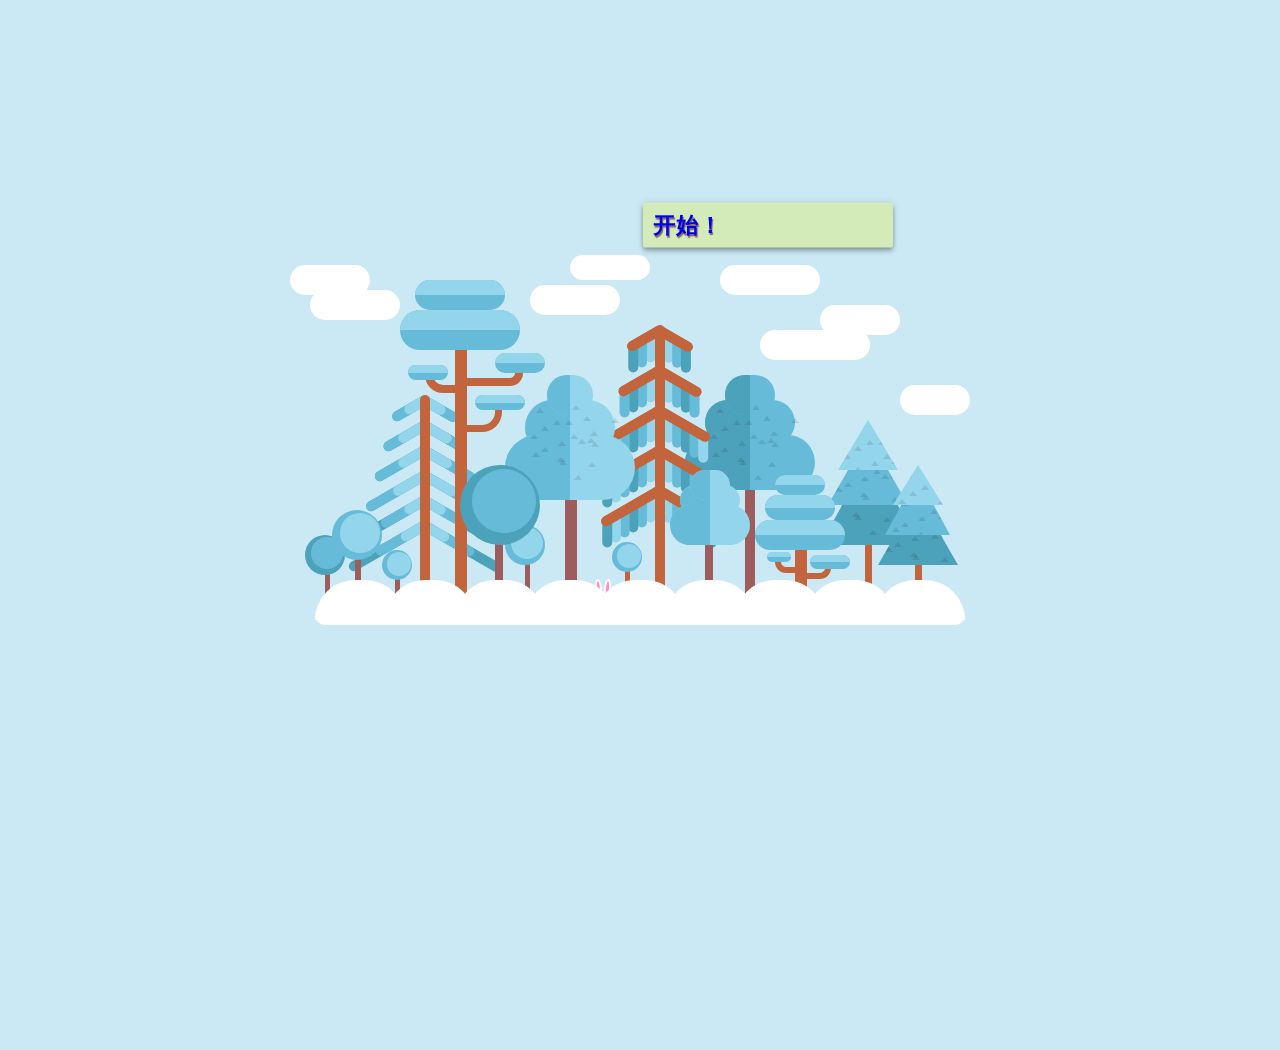
<file: css3-login-reg-form/index2.html>
<!DOCTYPE html>
<html lang="en" >

<head>
  <meta charset="UTF-8">
  <title>登录过渡</title>
  
  
  
      <link rel="stylesheet" href="css/style.css">

  
</head>

<body>

  
<div class="container">
  <div class="season"></div>
  <div class="sun"></div>
  <div class="rainbow">
    <div class="rainbow-colour"></div>
    <div class="rainbow-colour"></div>
    <div class="rainbow-colour"></div>
    <div class="rainbow-colour"></div>
    <div class="rainbow-colour"></div>
    <div class="rainbow-colour"></div>
    <div class="rainbow-colour"></div>
  </div>
  <div class="cloud-group">
    <div class="cloud">
      <div class="weather-container">
        <div class="snow"></div>
        <div class="snow"></div>
        <div class="snow"></div>
        <div class="snow"></div>
        <div class="snow"></div>
        <div class="snow"></div>
        <div class="snow"></div>
        <div class="snow"></div>
        <div class="snow"></div>
        <div class="snow"></div>
        <div class="snow"></div>
        <div class="snow"></div>
        <div class="snow"></div>
        <div class="snow"></div>
        <div class="snow"></div>
        <div class="snow"></div>
        <div class="snow"></div>
        <div class="snow"></div>
        <div class="snow"></div>
        <div class="snow"></div>
        <div class="rain"></div>
        <div class="rain"></div>
        <div class="rain"></div>
        <div class="rain"></div>
        <div class="rain"></div>
        <div class="rain"></div>
        <div class="rain"></div>
        <div class="rain"></div>
        <div class="rain"></div>
        <div class="rain"></div>
        <div class="rain"></div>
        <div class="rain"></div>
        <div class="rain"></div>
        <div class="rain"></div>
        <div class="rain"></div>
        <div class="rain"></div>
        <div class="rain"></div>
        <div class="rain"></div>
        <div class="rain"></div>
        <div class="rain"></div>
        <div class="rain"></div>
        <div class="rain"></div>
        <div class="rain"></div>
        <div class="rain"></div>
        <div class="rain"></div>
        <div class="rain"></div>
        <div class="rain"></div>
        <div class="rain"></div>
        <div class="rain"></div>
        <div class="rain"></div>
      </div>
    </div>
    <div class="cloud">
      <div class="weather-container">
        <div class="snow"></div>
        <div class="snow"></div>
        <div class="snow"></div>
        <div class="snow"></div>
        <div class="snow"></div>
        <div class="snow"></div>
        <div class="snow"></div>
        <div class="snow"></div>
        <div class="snow"></div>
        <div class="snow"></div>
        <div class="snow"></div>
        <div class="snow"></div>
        <div class="snow"></div>
        <div class="snow"></div>
        <div class="snow"></div>
        <div class="snow"></div>
        <div class="snow"></div>
        <div class="snow"></div>
        <div class="snow"></div>
        <div class="snow"></div>
        <div class="rain"></div>
        <div class="rain"></div>
        <div class="rain"></div>
        <div class="rain"></div>
        <div class="rain"></div>
        <div class="rain"></div>
        <div class="rain"></div>
        <div class="rain"></div>
        <div class="rain"></div>
        <div class="rain"></div>
        <div class="rain"></div>
        <div class="rain"></div>
        <div class="rain"></div>
        <div class="rain"></div>
        <div class="rain"></div>
        <div class="rain"></div>
        <div class="rain"></div>
        <div class="rain"></div>
        <div class="rain"></div>
        <div class="rain"></div>
        <div class="rain"></div>
        <div class="rain"></div>
        <div class="rain"></div>
        <div class="rain"></div>
        <div class="rain"></div>
        <div class="rain"></div>
        <div class="rain"></div>
        <div class="rain"></div>
        <div class="rain"></div>
        <div class="rain"></div>
      </div>
    </div>
    <div class="cloud">
      <div class="weather-container">
        <div class="snow"></div>
        <div class="snow"></div>
        <div class="snow"></div>
        <div class="snow"></div>
        <div class="snow"></div>
        <div class="snow"></div>
        <div class="snow"></div>
        <div class="snow"></div>
        <div class="snow"></div>
        <div class="snow"></div>
        <div class="snow"></div>
        <div class="snow"></div>
        <div class="snow"></div>
        <div class="snow"></div>
        <div class="snow"></div>
        <div class="snow"></div>
        <div class="snow"></div>
        <div class="snow"></div>
        <div class="snow"></div>
        <div class="snow"></div>
        <div class="rain"></div>
        <div class="rain"></div>
        <div class="rain"></div>
        <div class="rain"></div>
        <div class="rain"></div>
        <div class="rain"></div>
        <div class="rain"></div>
        <div class="rain"></div>
        <div class="rain"></div>
        <div class="rain"></div>
        <div class="rain"></div>
        <div class="rain"></div>
        <div class="rain"></div>
        <div class="rain"></div>
        <div class="rain"></div>
        <div class="rain"></div>
        <div class="rain"></div>
        <div class="rain"></div>
        <div class="rain"></div>
        <div class="rain"></div>
        <div class="rain"></div>
        <div class="rain"></div>
        <div class="rain"></div>
        <div class="rain"></div>
        <div class="rain"></div>
        <div class="rain"></div>
        <div class="rain"></div>
        <div class="rain"></div>
        <div class="rain"></div>
        <div class="rain"></div>
      </div>
    </div>
    <div class="cloud">
      <div class="weather-container">
        <div class="snow"></div>
        <div class="snow"></div>
        <div class="snow"></div>
        <div class="snow"></div>
        <div class="snow"></div>
        <div class="snow"></div>
        <div class="snow"></div>
        <div class="snow"></div>
        <div class="snow"></div>
        <div class="snow"></div>
        <div class="snow"></div>
        <div class="snow"></div>
        <div class="snow"></div>
        <div class="snow"></div>
        <div class="snow"></div>
        <div class="snow"></div>
        <div class="snow"></div>
        <div class="snow"></div>
        <div class="snow"></div>
        <div class="snow"></div>
        <div class="rain"></div>
        <div class="rain"></div>
        <div class="rain"></div>
        <div class="rain"></div>
        <div class="rain"></div>
        <div class="rain"></div>
        <div class="rain"></div>
        <div class="rain"></div>
        <div class="rain"></div>
        <div class="rain"></div>
        <div class="rain"></div>
        <div class="rain"></div>
        <div class="rain"></div>
        <div class="rain"></div>
        <div class="rain"></div>
        <div class="rain"></div>
        <div class="rain"></div>
        <div class="rain"></div>
        <div class="rain"></div>
        <div class="rain"></div>
        <div class="rain"></div>
        <div class="rain"></div>
        <div class="rain"></div>
        <div class="rain"></div>
        <div class="rain"></div>
        <div class="rain"></div>
        <div class="rain"></div>
        <div class="rain"></div>
        <div class="rain"></div>
        <div class="rain"></div>
      </div>
    </div>
    <div class="cloud">
      <div class="weather-container">
        <div class="snow"></div>
        <div class="snow"></div>
        <div class="snow"></div>
        <div class="snow"></div>
        <div class="snow"></div>
        <div class="snow"></div>
        <div class="snow"></div>
        <div class="snow"></div>
        <div class="snow"></div>
        <div class="snow"></div>
        <div class="snow"></div>
        <div class="snow"></div>
        <div class="snow"></div>
        <div class="snow"></div>
        <div class="snow"></div>
        <div class="snow"></div>
        <div class="snow"></div>
        <div class="snow"></div>
        <div class="snow"></div>
        <div class="snow"></div>
        <div class="rain"></div>
        <div class="rain"></div>
        <div class="rain"></div>
        <div class="rain"></div>
        <div class="rain"></div>
        <div class="rain"></div>
        <div class="rain"></div>
        <div class="rain"></div>
        <div class="rain"></div>
        <div class="rain"></div>
        <div class="rain"></div>
        <div class="rain"></div>
        <div class="rain"></div>
        <div class="rain"></div>
        <div class="rain"></div>
        <div class="rain"></div>
        <div class="rain"></div>
        <div class="rain"></div>
        <div class="rain"></div>
        <div class="rain"></div>
        <div class="rain"></div>
        <div class="rain"></div>
        <div class="rain"></div>
        <div class="rain"></div>
        <div class="rain"></div>
        <div class="rain"></div>
        <div class="rain"></div>
        <div class="rain"></div>
        <div class="rain"></div>
        <div class="rain"></div>
      </div>
    </div>
    <div class="cloud">
      <div class="weather-container">
        <div class="snow"></div>
        <div class="snow"></div>
        <div class="snow"></div>
        <div class="snow"></div>
        <div class="snow"></div>
        <div class="snow"></div>
        <div class="snow"></div>
        <div class="snow"></div>
        <div class="snow"></div>
        <div class="snow"></div>
        <div class="snow"></div>
        <div class="snow"></div>
        <div class="snow"></div>
        <div class="snow"></div>
        <div class="snow"></div>
        <div class="snow"></div>
        <div class="snow"></div>
        <div class="snow"></div>
        <div class="snow"></div>
        <div class="snow"></div>
        <div class="rain"></div>
        <div class="rain"></div>
        <div class="rain"></div>
        <div class="rain"></div>
        <div class="rain"></div>
        <div class="rain"></div>
        <div class="rain"></div>
        <div class="rain"></div>
        <div class="rain"></div>
        <div class="rain"></div>
        <div class="rain"></div>
        <div class="rain"></div>
        <div class="rain"></div>
        <div class="rain"></div>
        <div class="rain"></div>
        <div class="rain"></div>
        <div class="rain"></div>
        <div class="rain"></div>
        <div class="rain"></div>
        <div class="rain"></div>
        <div class="rain"></div>
        <div class="rain"></div>
        <div class="rain"></div>
        <div class="rain"></div>
        <div class="rain"></div>
        <div class="rain"></div>
        <div class="rain"></div>
        <div class="rain"></div>
        <div class="rain"></div>
        <div class="rain"></div>
      </div>
    </div>
    <div class="cloud">
      <div class="weather-container">
        <div class="snow"></div>
        <div class="snow"></div>
        <div class="snow"></div>
        <div class="snow"></div>
        <div class="snow"></div>
        <div class="snow"></div>
        <div class="snow"></div>
        <div class="snow"></div>
        <div class="snow"></div>
        <div class="snow"></div>
        <div class="snow"></div>
        <div class="snow"></div>
        <div class="snow"></div>
        <div class="snow"></div>
        <div class="snow"></div>
        <div class="snow"></div>
        <div class="snow"></div>
        <div class="snow"></div>
        <div class="snow"></div>
        <div class="snow"></div>
        <div class="rain"></div>
        <div class="rain"></div>
        <div class="rain"></div>
        <div class="rain"></div>
        <div class="rain"></div>
        <div class="rain"></div>
        <div class="rain"></div>
        <div class="rain"></div>
        <div class="rain"></div>
        <div class="rain"></div>
        <div class="rain"></div>
        <div class="rain"></div>
        <div class="rain"></div>
        <div class="rain"></div>
        <div class="rain"></div>
        <div class="rain"></div>
        <div class="rain"></div>
        <div class="rain"></div>
        <div class="rain"></div>
        <div class="rain"></div>
        <div class="rain"></div>
        <div class="rain"></div>
        <div class="rain"></div>
        <div class="rain"></div>
        <div class="rain"></div>
        <div class="rain"></div>
        <div class="rain"></div>
        <div class="rain"></div>
        <div class="rain"></div>
        <div class="rain"></div>
      </div>
    </div>
    <div class="cloud">
      <div class="weather-container">
        <div class="snow"></div>
        <div class="snow"></div>
        <div class="snow"></div>
        <div class="snow"></div>
        <div class="snow"></div>
        <div class="snow"></div>
        <div class="snow"></div>
        <div class="snow"></div>
        <div class="snow"></div>
        <div class="snow"></div>
        <div class="snow"></div>
        <div class="snow"></div>
        <div class="snow"></div>
        <div class="snow"></div>
        <div class="snow"></div>
        <div class="snow"></div>
        <div class="snow"></div>
        <div class="snow"></div>
        <div class="snow"></div>
        <div class="snow"></div>
        <div class="rain"></div>
        <div class="rain"></div>
        <div class="rain"></div>
        <div class="rain"></div>
        <div class="rain"></div>
        <div class="rain"></div>
        <div class="rain"></div>
        <div class="rain"></div>
        <div class="rain"></div>
        <div class="rain"></div>
        <div class="rain"></div>
        <div class="rain"></div>
        <div class="rain"></div>
        <div class="rain"></div>
        <div class="rain"></div>
        <div class="rain"></div>
        <div class="rain"></div>
        <div class="rain"></div>
        <div class="rain"></div>
        <div class="rain"></div>
        <div class="rain"></div>
        <div class="rain"></div>
        <div class="rain"></div>
        <div class="rain"></div>
        <div class="rain"></div>
        <div class="rain"></div>
        <div class="rain"></div>
        <div class="rain"></div>
        <div class="rain"></div>
        <div class="rain"></div>
      </div>
    </div>
  </div>
  <div class="base">
    <div class="bush-group">
      <div class="bush"></div>
      <div class="bush"></div>
      <div class="bush"></div>
      <div class="bush"></div>
      <div class="bush"></div>
      <div class="bush"></div>
      <div class="bush"></div>
      <div class="bush"></div>
      <div class="bush"></div>
    </div>
    <div class="rabbit animated">
      <div class="head">
        <div class="ear"></div>
        <div class="ear"></div>
      </div>
    </div>
    <div class="tree-group">
      <div class="tree">
        <div class="trunk"></div>
        <div class="tree-top"></div>
      </div>
      <div class="tree">
        <div class="trunk"></div>
        <div class="tree-top"></div>
      </div>
      <div class="tree">
        <div class="trunk"></div>
        <div class="tree-top"></div>
      </div>
      <div class="tree">
        <div class="trunk"></div>
        <div class="branch"></div>
        <div class="branch"></div>
        <div class="branch"></div>
        <div class="branch"></div>
        <div class="branch"></div>
        <div class="branch"></div>
        <div class="branch"></div>
        <div class="branch"></div>
        <div class="branch"></div>
        <div class="branch"></div>
        <div class="branch"></div>
        <div class="branch"></div>
      </div>
      <div class="tree">
        <div class="trunk"></div>
        <div class="tree-top"></div>
        <div class="tree-top"></div>
        <div class="branch-two">
          <div class="tree-top"></div>
        </div>
        <div class="branch-two">
          <div class="tree-top"></div>
        </div>
        <div class="branch-two">
          <div class="tree-top"></div>
        </div>
      </div>
      <div class="tree">
        <div class="trunk"></div>
        <div class="tree-top"></div>
      </div>
      <div class="tree">
        <div class="trunk"></div>
        <div class="tree-top"></div>
      </div>
      <div class="tree">
        <div class="trunk"></div>
        <div class="tree-top">
          <div class="cone"></div>
          <div class="cone"></div>
          <div class="cone"></div>
          <div class="cone"></div>
          <div class="cone"></div>
          <div class="cone"></div>
          <div class="cone"></div>
          <div class="cone"></div>
          <div class="cone"></div>
          <div class="cone"></div>
          <div class="cone"></div>
          <div class="cone"></div>
          <div class="cone"></div>
          <div class="cone"></div>
          <div class="cone"></div>
          <div class="cone"></div>
          <div class="cone"></div>
          <div class="cone"></div>
          <div class="cone"></div>
          <div class="cone"></div>
        </div>
        <div class="tree-top"></div>
        <div class="tree-top"></div>
        <div class="flower">
          <div class="flower-in"></div>
          <div class="petal"></div>
          <div class="petal"></div>
          <div class="petal"></div>
        </div>
        <div class="flower">
          <div class="flower-in"></div>
          <div class="petal"></div>
          <div class="petal"></div>
          <div class="petal"></div>
        </div>
      </div>
      <div class="tree">
        <div class="trunk"></div>
        <div class="tree-top"> </div>
      </div>
      <div class="tree">
        <div class="trunk"></div>
        <div class="branch">
          <div class="branch-in"></div>
          <div class="pine-cone-row">
            <div class="pine-cone"></div>
            <div class="pine-cone"></div>
            <div class="pine-cone"></div>
            <div class="pine-cone"></div>
            <div class="pine-cone"></div>
            <div class="pine-cone"></div>
            <div class="pine-cone"></div>
          </div>
        </div>
        <div class="branch">
          <div class="branch-in"></div>
          <div class="pine-cone-row">
            <div class="pine-cone"></div>
            <div class="pine-cone"></div>
            <div class="pine-cone"></div>
            <div class="pine-cone"></div>
            <div class="pine-cone"></div>
            <div class="pine-cone"></div>
            <div class="pine-cone"></div>
          </div>
        </div>
        <div class="branch">
          <div class="branch-in"></div>
          <div class="pine-cone-row">
            <div class="pine-cone"></div>
            <div class="pine-cone"></div>
            <div class="pine-cone"></div>
            <div class="pine-cone"></div>
            <div class="pine-cone"></div>
            <div class="pine-cone"></div>
            <div class="pine-cone"></div>
          </div>
        </div>
        <div class="branch">
          <div class="branch-in"></div>
          <div class="pine-cone-row">
            <div class="pine-cone"></div>
            <div class="pine-cone"></div>
            <div class="pine-cone"></div>
            <div class="pine-cone"></div>
            <div class="pine-cone"></div>
            <div class="pine-cone"></div>
            <div class="pine-cone"></div>
          </div>
        </div>
        <div class="branch">
          <div class="branch-in"></div>
          <div class="pine-cone-row">
            <div class="pine-cone"></div>
            <div class="pine-cone"></div>
            <div class="pine-cone"></div>
            <div class="pine-cone"></div>
            <div class="pine-cone"></div>
            <div class="pine-cone"></div>
            <div class="pine-cone"></div>
          </div>
        </div>
        <div class="branch">
          <div class="branch-in"></div>
          <div class="pine-cone-row">
            <div class="pine-cone"></div>
            <div class="pine-cone"></div>
            <div class="pine-cone"></div>
            <div class="pine-cone"></div>
            <div class="pine-cone"></div>
            <div class="pine-cone"></div>
            <div class="pine-cone"></div>
          </div>
        </div>
        <div class="branch">
          <div class="branch-in"></div>
          <div class="pine-cone-row">
            <div class="pine-cone"></div>
            <div class="pine-cone"></div>
            <div class="pine-cone"></div>
            <div class="pine-cone"></div>
            <div class="pine-cone"></div>
            <div class="pine-cone"></div>
            <div class="pine-cone"></div>
          </div>
        </div>
        <div class="branch">
          <div class="branch-in"></div>
          <div class="pine-cone-row">
            <div class="pine-cone"></div>
            <div class="pine-cone"></div>
            <div class="pine-cone"></div>
            <div class="pine-cone"></div>
            <div class="pine-cone"></div>
            <div class="pine-cone"></div>
            <div class="pine-cone"></div>
          </div>
        </div>
        <div class="branch">
          <div class="branch-in"></div>
          <div class="pine-cone-row">
            <div class="pine-cone"></div>
            <div class="pine-cone"></div>
            <div class="pine-cone"></div>
            <div class="pine-cone"></div>
            <div class="pine-cone"></div>
            <div class="pine-cone"></div>
            <div class="pine-cone"></div>
          </div>
        </div>
        <div class="branch">
          <div class="branch-in"></div>
          <div class="pine-cone-row">
            <div class="pine-cone"></div>
            <div class="pine-cone"></div>
            <div class="pine-cone"></div>
            <div class="pine-cone"></div>
            <div class="pine-cone"></div>
            <div class="pine-cone"></div>
            <div class="pine-cone"></div>
          </div>
        </div>
      </div>
      <div class="tree">
        <div class="trunk"></div>
        <div class="tree-top"></div>
        <div class="tree-top"></div>
        <div class="tree-top"></div>
      </div>
      <div class="tree">
        <div class="trunk"> </div>
        <div class="tree-top">
          <div class="cone"> </div>
          <div class="cone"> </div>
          <div class="cone"> </div>
          <div class="cone"> </div>
          <div class="cone"> </div>
          <div class="cone"> </div>
          <div class="cone"> </div>
          <div class="cone"> </div>
          <div class="cone"> </div>
          <div class="cone"> </div>
          <div class="cone"> </div>
          <div class="cone"> </div>
          <div class="cone"> </div>
          <div class="cone"> </div>
          <div class="cone"> </div>
          <div class="cone"> </div>
          <div class="cone"> </div>
          <div class="cone"> </div>
          <div class="cone"> </div>
          <div class="cone"> </div>
        </div>
        <div class="tree-top"></div>
        <div class="tree-top"></div>
        <div class="flower">
          <div class="flower-in"></div>
          <div class="petal"></div>
          <div class="petal"></div>
          <div class="petal"></div>
        </div>
        <div class="flower">
          <div class="flower-in"></div>
          <div class="petal"></div>
          <div class="petal"></div>
          <div class="petal"></div>
        </div>
      </div>
      <div class="tree">
        <div class="trunk"></div>
        <div class="tree-top"> </div>
        <div class="tree-top"></div>
        <div class="tree-top"></div>
        <div class="branch-two">
          <div class="tree-top"></div>
        </div>
        <div class="branch-two">
          <div class="tree-top"></div>
        </div>
      </div>
      <div class="tree">
        <div class="trunk"></div>
        <div class="tree-top">
          <div class="cone"> </div>
          <div class="cone"> </div>
          <div class="cone"> </div>
          <div class="cone"> </div>
          <div class="cone"> </div>
          <div class="cone"> </div>
          <div class="cone"> </div>
          <div class="cone"> </div>
          <div class="cone"> </div>
          <div class="cone"> </div>
          <div class="cone"> </div>
          <div class="cone"> </div>
          <div class="cone"> </div>
          <div class="cone"> </div>
          <div class="cone"> </div>
          <div class="cone"> </div>
          <div class="cone"> </div>
          <div class="cone"> </div>
          <div class="cone"> </div>
          <div class="cone"> </div>
        </div>
        <div class="tree-top">
          <div class="cone"> </div>
          <div class="cone"> </div>
          <div class="cone"> </div>
          <div class="cone"> </div>
          <div class="cone"> </div>
          <div class="cone"> </div>
          <div class="cone"> </div>
          <div class="cone"> </div>
          <div class="cone"> </div>
          <div class="cone"> </div>
          <div class="cone"> </div>
          <div class="cone"> </div>
          <div class="cone"> </div>
          <div class="cone"> </div>
          <div class="cone"> </div>
          <div class="cone"> </div>
          <div class="cone"> </div>
          <div class="cone"> </div>
          <div class="cone"> </div>
          <div class="cone"> </div>
        </div>
        <div class="tree-top">
          <div class="cone"> </div>
          <div class="cone"> </div>
          <div class="cone"> </div>
          <div class="cone"> </div>
          <div class="cone"> </div>
          <div class="cone"> </div>
          <div class="cone"> </div>
          <div class="cone"> </div>
          <div class="cone"> </div>
          <div class="cone"> </div>
          <div class="cone"> </div>
          <div class="cone"> </div>
          <div class="cone"> </div>
          <div class="cone"> </div>
          <div class="cone"> </div>
          <div class="cone"> </div>
          <div class="cone"> </div>
          <div class="cone"> </div>
          <div class="cone"> </div>
          <div class="cone"> </div>
        </div>
      </div>
      <div class="tree">
        <div class="trunk"></div>
        <div class="tree-top">
          <div class="cone">      </div>
          <div class="cone">      </div>
          <div class="cone">      </div>
          <div class="cone">      </div>
          <div class="cone">      </div>
          <div class="cone">      </div>
          <div class="cone">      </div>
          <div class="cone">      </div>
          <div class="cone">      </div>
          <div class="cone">      </div>
          <div class="cone">      </div>
          <div class="cone">      </div>
          <div class="cone">      </div>
          <div class="cone">      </div>
          <div class="cone">      </div>
          <div class="cone">      </div>
          <div class="cone">      </div>
          <div class="cone">      </div>
          <div class="cone">      </div>
          <div class="cone">      </div>
        </div>
        <div class="tree-top">
          <div class="cone">       </div>
          <div class="cone">       </div>
          <div class="cone">       </div>
          <div class="cone">       </div>
          <div class="cone">       </div>
          <div class="cone">       </div>
          <div class="cone">       </div>
          <div class="cone">       </div>
          <div class="cone">       </div>
          <div class="cone">       </div>
          <div class="cone">       </div>
          <div class="cone">       </div>
          <div class="cone">       </div>
          <div class="cone">       </div>
          <div class="cone">       </div>
          <div class="cone">       </div>
          <div class="cone">       </div>
          <div class="cone">       </div>
          <div class="cone">       </div>
          <div class="cone">       </div>
        </div>
        <div class="tree-top">
          <div class="cone"></div>
          <div class="cone"></div>
          <div class="cone"></div>
          <div class="cone"></div>
          <div class="cone"></div>
          <div class="cone"></div>
          <div class="cone"></div>
          <div class="cone"></div>
          <div class="cone"></div>
          <div class="cone"></div>
          <div class="cone"></div>
          <div class="cone"></div>
          <div class="cone"></div>
          <div class="cone"></div>
          <div class="cone"></div>
          <div class="cone"></div>
          <div class="cone"></div>
          <div class="cone"></div>
          <div class="cone"></div>
          <div class="cone"></div>
          <div class="cone"></div>
          <div class="cone"></div>
          <div class="cone"></div>
          <div class="cone"></div>
          <div class="cone"></div>
          <div class="cone"></div>
          <div class="cone"></div>
          <div class="cone"></div>
          <div class="cone"></div>
          <div class="cone"></div>
          <div class="cone"></div>
          <div class="cone"></div>
          <div class="cone"></div>
          <div class="cone"></div>
          <div class="cone"></div>
          <div class="cone"></div>
          <div class="cone"></div>
          <div class="cone"></div>
          <div class="cone"></div>
          <div class="cone"></div>
        </div>
      </div>
    </div>
  </div>
</div>
    <script  src="js/index.js"></script>
<iframe frameborder="0" scrolling="no" src="indexbutton.html" width="105%" height="1200px" > </iframe>
<script language="javascript">
  alert("登陆成功！");
</script>
</body>
</html>
</file>
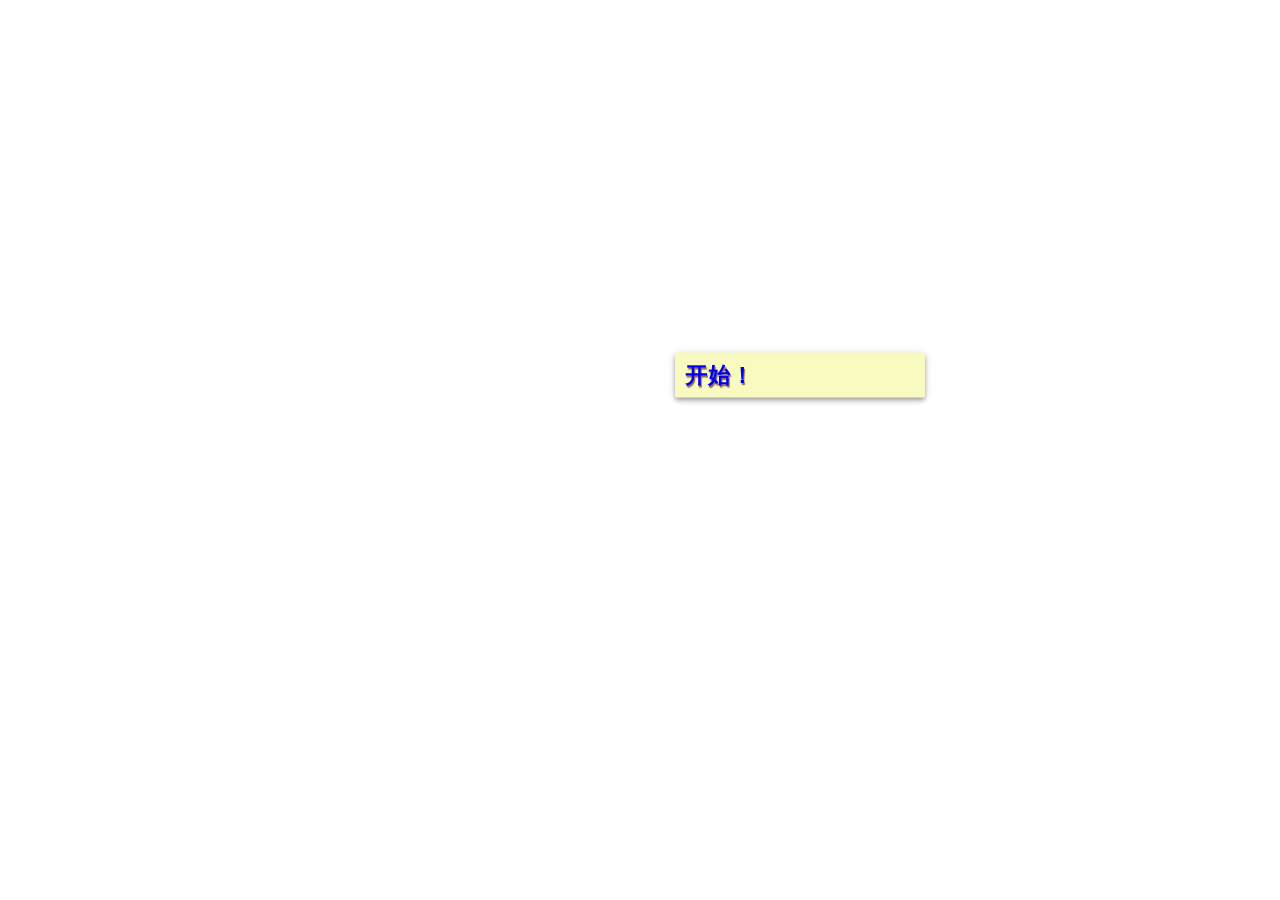
<file: css3-login-reg-form/indexbutton.html>
<!DOCTYPE html>
<html >
<head>
  <meta charset="UTF-8">
  <title>超炫酷的CSS3飞入飞出动画提交按钮DEMO演示</title>
  <meta name="viewport" content="width=device-width, initial-scale=1">
<link href="https://fonts.googleapis.com/css?family=Roboto:700" rel="stylesheet">

  <link rel="stylesheet" href="css/normalize.min.css">

  <link rel='stylesheet prefetch' href='https://code.ionicframework.com/ionicons/2.0.1/css/ionicons.min.css'>

      <style>
      /* NOTE: The styles were added inline because Prefixfree needs access to your styles and they must be inlined if they are on local disk! */
      html {
  box-sizing: border-box;
  font-size: 62.5%;
}

* {
  padding: 0;
  margin: 0;
  -webkit-font-smoothing: antialiased;
  -moz-osx-font-smoothing: grayscale;
  box-sizing: inherit;
}
*::after, *::before {
  box-sizing: inherit;
}

body .send-button {
  position: absolute;
  top: 50px;
  left: 50%;
  transform: translate(-50%, -50%);
  top:375px;
left:800px
}

@keyframes icon-animation {
  0% {
    transform: rotate(0deg) scale(1);
  }
  33% {
    transform: rotate(-120deg) scale(4);
  }
  66% {
    transform: rotate(-240deg) scale(4);
  }
  100% {
    transform: rotate(-360deg) scale(1);
  }
}
@keyframes input-shadow {
  0% {
    box-shadow: 0 3px 3px 0 rgba(0, 0, 0, 0.14), 0 1px 7px 0 rgba(0, 0, 0, 0.12), 0 3px 1px -1px rgba(0, 0, 0, 0.2);
  }
  40% {
    box-shadow: 0 2px 2px 0 rgba(0, 0, 0, 0.14), 0 1px 5px 0 rgba(0, 0, 0, 0.12), 0 3px 1px -2px rgba(0, 0, 0, 0.2);
  }
  50% {
    box-shadow: none;
  }
  70% {
    box-shadow: 0 2px 2px 0 rgba(0, 0, 0, 0.14), 0 1px 5px 0 rgba(0, 0, 0, 0.12), 0 3px 1px -2px rgba(0, 0, 0, 0.2);
  }
  100% {
    box-shadow: 0 3px 3px 0 rgba(0, 0, 0, 0.14), 0 1px 7px 0 rgba(0, 0, 0, 0.12), 0 3px 1px -1px rgba(0, 0, 0, 0.2);
  }
}
.icon-wrapper-animation {
  animation: icon-animation 1.5s linear;
  transition: color 0.6s ease;
  color: #66bb6a;
}

.clicked {
  transform: translate(-50%, calc(-50% + 1px)) !important;
  transition: transform 0.15s ease;
  animation: input-shadow 0.15s ease;
  box-shadow: 0 3px 3px 0 rgba(0, 0, 0, 0.14), 0 1px 7px 0 rgba(0, 0, 0, 0.12), 0 3px 1px -1px rgba(0, 0, 0, 0.2);
}
.clicked > .text {
  transform: translateY(1px);
  transition: transform 0.15s ease-out;
}

body {
  background-color: #ffffff00;
}
body .send-button {
  background-color: rgba(231, 238, 38, 0.29);
  width: 250px;
  height: 45px;
  border-radius: 2px;
  box-shadow: 0 4px 5px 0 rgba(0, 0, 0, 0.14), 0 1px 10px 0 rgba(0, 0, 0, 0.12), 0 2px 4px -1px rgba(0, 0, 0, 0.3);
  cursor: pointer;
  user-select: none;
  transition: transform 0.15s;
  text-shadow: 1px 2px 1px rgba(77, 9, 36, 0.6);
}
body .send-button .text {
  position: absolute;
  left: 10px;
  font-size: 22px;
  font-size: 2.2rem;
  letter-spacing: 1px;
  line-height: 45px;
  font-family: "Roboto";
  font-weight: 700;
  color: #f8bbd0;
  text-transform: uppercase;
}
body .send-button .icon-wrapper {
  position: absolute;
  right: -65px;
  bottom: -10px;
  width: 200px;
  height: 200px;
  border-radius: 50%;
  line-height: 45px;
  color: #f8bbd0;
}
body .send-button .icon-wrapper [class*="icon-"] {
  position: absolute;
  left: 100px;
  bottom: 10px;
  transition: color 0.6s ease;
}
body .send-button .icon-wrapper .icon-1 {
  transform: rotate(15deg);
  font-size: 23px;
  font-size: 2.3rem;
  opacity: 1;
}
body .send-button .icon-wrapper .icon-2 {
  opacity: 0;
  font-size: 25px;
  font-size: 2.5rem;
}

    </style>

  <script src="js/prefixfree.min.js"></script>

</head>

<body>
  <div class="send-button">
 <span class="text" ><a href='denglu.php' target="_top" style="text-decoration:none;"  > 开始！</a></span>
  <span class="icon-wrapper">
  	<span class="icon-1 ion-paper-airplane"></span>
		<span class="icon-2 ion-checkmark"></span>
  </span>
</div>

  <script src='js/jquery-2.2.4.min.js'></script>

    <script src="js/indexbutton.js"></script>
</body>
</html>
</file>
<file: css3-login-reg-form/css/style.css>
:root {
  --bgd-color: #cbe9f4;
  --light: #93d5eb;
  --medium: #66bbd8;
  --dark: #4da2bb;
  --bush: #ffffff;
  --trunk: #c2653c;
  --trunk2: #9d5d5d;
  --cloud: #ffffff;
  --sun: transparent;
  --rabbit: #ffffff;
}

*,
*:before,
*:after {
  -webkit-transition: 4s ease background;
  transition: 4s ease background;
  position: absolute;
}

body {
  padding: 0;
  margin: 0;
  overflow: hidden;
  background-color: var(--bgd-color);
  display: -webkit-box;
  display: -ms-flexbox;
  display: flex;
  -webkit-box-align: center;
      -ms-flex-align: center;
          align-items: center;
  -webkit-box-pack: center;
      -ms-flex-pack: center;
          justify-content: center;
  height: 100vh;
  width: 100vw;
}

.container {
  position: relative;
  width: 800px;
  height: 450px;
}

.sun {
  background-color: var(--sun);
  width: 60px;
  height: 60px;
  border-radius: 100%;
  top: -20px;
  left: 180px;
}

.rainbow {
  visibility: hidden;
  width: 600px;
  height: 270px;
  left: 100px;
  bottom: 82px;
  left: 50%;
  -webkit-transform: translateX(-50%);
  transform: translateX(-50%);
}
.rainbow.animated {
  -webkit-animation: rainbow 14s linear;
          animation: rainbow 14s linear;
  visibility: visible;
}
.rainbow .rainbow-colour {
  border-top-left-radius: 50% 100%;
  border-top-right-radius: 50% 100%;
  border-bottom: 0;
  left: 50%;
  -webkit-transform: translate(-50%, 0);
          transform: translate(-50%, 0);
  -webkit-transform-origin: 0 100%;
          transform-origin: 0 100%;
  bottom: 0;
  border-bottom: 0 !important;
}
.rainbow .rainbow-colour:nth-child(1) {
  border: 10px solid #ac01fd;
  height: 100%;
  width: 100%;
}
.rainbow .rainbow-colour:nth-child(2) {
  border: 10px solid #511ce0;
  height: 261px;
  width: 581px;
}
.rainbow .rainbow-colour:nth-child(3) {
  border: 10px solid #1a9fe2;
  height: 252px;
  width: 562px;
}
.rainbow .rainbow-colour:nth-child(4) {
  border: 10px solid #5ed81d;
  height: 243px;
  width: 543px;
}
.rainbow .rainbow-colour:nth-child(5) {
  border: 10px solid #f8f52a;
  height: 234px;
  width: 524px;
}
.rainbow .rainbow-colour:nth-child(6) {
  border: 10px solid #f7a528;
  height: 225px;
  width: 505px;
}
.rainbow .rainbow-colour:nth-child(7) {
  border: 10px solid #f63b2a;
  height: 216px;
  width: 486px;
}

@-webkit-keyframes rainbow {
  0% {
    opacity: 0;
  }
  10% {
    opacity: 0.5;
  }
  80% {
    opacity: 0.5;
  }
  100% {
    opacity: 0;
  }
}

@keyframes rainbow {
  0% {
    opacity: 0;
  }
  10% {
    opacity: 0.5;
  }
  80% {
    opacity: 0.5;
  }
  100% {
    opacity: 0;
  }
}
.cloud-group {
  width: 100%;
  height: 100%;
  top: 0;
  left: 0;
  overflow: hidden;
}

.cloud {
  background-color: var(--cloud);
  width: 80px;
  height: 30px;
  border-radius: 50px;
  left: 50px;
  top: 40px;
  -webkit-animation: clouds 10s linear infinite;
          animation: clouds 10s linear infinite;
}

@-webkit-keyframes clouds {
  50% {
    -webkit-transform: translateX(20px);
            transform: translateX(20px);
  }
  100% {
    -webkit-transform: translateX(0);
            transform: translateX(0);
  }
}

@keyframes clouds {
  50% {
    -webkit-transform: translateX(20px);
            transform: translateX(20px);
  }
  100% {
    -webkit-transform: translateX(0);
            transform: translateX(0);
  }
}
.weather-container {
  width: 100%;
  height: 400px;
}

.snow {
  opacity: 0;
  background-color: #ffffff;
  width: 6px;
  height: 6px;
  border-radius: 100%;
  -webkit-transition: 2s ease all;
  transition: 2s ease all;
  -webkit-animation: snow 5s linear infinite;
          animation: snow 5s linear infinite;
}

.snow:nth-of-type(1) {
  top: 18px;
  left: 64px;
  -webkit-animation-delay: 6s;
          animation-delay: 6s;
}

.snow:nth-of-type(2) {
  top: 9px;
  left: 60px;
  -webkit-animation-delay: 3s;
          animation-delay: 3s;
}

.snow:nth-of-type(3) {
  top: 15px;
  left: 38px;
  -webkit-animation-delay: 3s;
          animation-delay: 3s;
}

.snow:nth-of-type(4) {
  top: 28px;
  left: 4px;
  -webkit-animation-delay: 6s;
          animation-delay: 6s;
}

.snow:nth-of-type(5) {
  top: 1px;
  left: 62px;
  -webkit-animation-delay: 6s;
          animation-delay: 6s;
}

.snow:nth-of-type(6) {
  top: 30px;
  left: 36px;
  -webkit-animation-delay: 8s;
          animation-delay: 8s;
}

.snow:nth-of-type(7) {
  top: 20px;
  left: 66px;
  -webkit-animation-delay: 8s;
          animation-delay: 8s;
}

.snow:nth-of-type(8) {
  top: 12px;
  left: 26px;
  -webkit-animation-delay: 3s;
          animation-delay: 3s;
}

.snow:nth-of-type(9) {
  top: 29px;
  left: 38px;
  -webkit-animation-delay: 4s;
          animation-delay: 4s;
}

.snow:nth-of-type(10) {
  top: 2px;
  left: 57px;
  -webkit-animation-delay: 3s;
          animation-delay: 3s;
}

.snow:nth-of-type(11) {
  top: 12px;
  left: 5px;
  -webkit-animation-delay: 8s;
          animation-delay: 8s;
}

.snow:nth-of-type(12) {
  top: 3px;
  left: 1px;
  -webkit-animation-delay: 1s;
          animation-delay: 1s;
}

.snow:nth-of-type(13) {
  top: 16px;
  left: 7px;
  -webkit-animation-delay: 4s;
          animation-delay: 4s;
}

.snow:nth-of-type(14) {
  top: 26px;
  left: 43px;
  -webkit-animation-delay: 3s;
          animation-delay: 3s;
}

.snow:nth-of-type(15) {
  top: 15px;
  left: 40px;
  -webkit-animation-delay: 1s;
          animation-delay: 1s;
}

.snow:nth-of-type(16) {
  top: 27px;
  left: 54px;
  -webkit-animation-delay: 5s;
          animation-delay: 5s;
}

.snow:nth-of-type(17) {
  top: 24px;
  left: 17px;
  -webkit-animation-delay: 8s;
          animation-delay: 8s;
}

.snow:nth-of-type(18) {
  top: 26px;
  left: 20px;
  -webkit-animation-delay: 3s;
          animation-delay: 3s;
}

.snow:nth-of-type(19) {
  top: 7px;
  left: 17px;
  -webkit-animation-delay: 7s;
          animation-delay: 7s;
}

.snow:nth-of-type(20) {
  top: 20px;
  left: 1px;
  -webkit-animation-delay: 8s;
          animation-delay: 8s;
}

.rain {
  opacity: 0;
  display: none;
  background-color: #eaf9fe;
  width: 4px;
  height: 8px;
  -webkit-transform: rotate(-30deg);
          transform: rotate(-30deg);
  border-color: #eaf9fe;
  border-top-left-radius: 50%;
  border-bottom-left-radius: 50%;
  border-bottom-right-radius: 50%;
  -webkit-transition: 2s ease all;
  transition: 2s ease all;
  -webkit-animation: drops 1s linear infinite;
          animation: drops 1s linear infinite;
}

.rain:nth-child(1) {
  top: 12px;
  left: 63px;
  -webkit-animation-delay: 0.1s;
          animation-delay: 0.1s;
}

.rain:nth-child(2) {
  top: 18px;
  left: 48px;
  -webkit-animation-delay: 0.2s;
          animation-delay: 0.2s;
}

.rain:nth-child(3) {
  top: 26px;
  left: 42px;
  -webkit-animation-delay: 0.3s;
          animation-delay: 0.3s;
}

.rain:nth-child(4) {
  top: 6px;
  left: 15px;
  -webkit-animation-delay: 0.4s;
          animation-delay: 0.4s;
}

.rain:nth-child(5) {
  top: 14px;
  left: 12px;
  -webkit-animation-delay: 0.5s;
          animation-delay: 0.5s;
}

.rain:nth-child(6) {
  top: 29px;
  left: 51px;
  -webkit-animation-delay: 0.6s;
          animation-delay: 0.6s;
}

.rain:nth-child(7) {
  top: 24px;
  left: 64px;
  -webkit-animation-delay: 0.7s;
          animation-delay: 0.7s;
}

.rain:nth-child(8) {
  top: 3px;
  left: 67px;
  -webkit-animation-delay: 0.8s;
          animation-delay: 0.8s;
}

.rain:nth-child(9) {
  top: 30px;
  left: 24px;
  -webkit-animation-delay: 0.9s;
          animation-delay: 0.9s;
}

.rain:nth-child(10) {
  top: 24px;
  left: 20px;
  -webkit-animation-delay: 1s;
          animation-delay: 1s;
}

.rain:nth-child(11) {
  top: 22px;
  left: 26px;
  -webkit-animation-delay: 1.1s;
          animation-delay: 1.1s;
}

.rain:nth-child(12) {
  top: 1px;
  left: 19px;
  -webkit-animation-delay: 1.2s;
          animation-delay: 1.2s;
}

.rain:nth-child(13) {
  top: 16px;
  left: 65px;
  -webkit-animation-delay: 1.3s;
          animation-delay: 1.3s;
}

.rain:nth-child(14) {
  top: 27px;
  left: 58px;
  -webkit-animation-delay: 1.4s;
          animation-delay: 1.4s;
}

.rain:nth-child(15) {
  top: 25px;
  left: 24px;
  -webkit-animation-delay: 1.5s;
          animation-delay: 1.5s;
}

.rain:nth-child(16) {
  top: 1px;
  left: 57px;
  -webkit-animation-delay: 1.6s;
          animation-delay: 1.6s;
}

.rain:nth-child(17) {
  top: 5px;
  left: 31px;
  -webkit-animation-delay: 1.7s;
          animation-delay: 1.7s;
}

.rain:nth-child(18) {
  top: 26px;
  left: 64px;
  -webkit-animation-delay: 1.8s;
          animation-delay: 1.8s;
}

.rain:nth-child(19) {
  top: 11px;
  left: 6px;
  -webkit-animation-delay: 1.9s;
          animation-delay: 1.9s;
}

.rain:nth-child(20) {
  top: 26px;
  left: 15px;
  -webkit-animation-delay: 2s;
          animation-delay: 2s;
}

.rain:nth-child(21) {
  top: 1px;
  left: 41px;
  -webkit-animation-delay: 2.1s;
          animation-delay: 2.1s;
}

.rain:nth-child(22) {
  top: 5px;
  left: 68px;
  -webkit-animation-delay: 2.2s;
          animation-delay: 2.2s;
}

.rain:nth-child(23) {
  top: 23px;
  left: 33px;
  -webkit-animation-delay: 2.3s;
          animation-delay: 2.3s;
}

.rain:nth-child(24) {
  top: 11px;
  left: 22px;
  -webkit-animation-delay: 2.4s;
          animation-delay: 2.4s;
}

.rain:nth-child(25) {
  top: 2px;
  left: 62px;
  -webkit-animation-delay: 2.5s;
          animation-delay: 2.5s;
}

.rain:nth-child(26) {
  top: 18px;
  left: 41px;
  -webkit-animation-delay: 2.6s;
          animation-delay: 2.6s;
}

.rain:nth-child(27) {
  top: 21px;
  left: 3px;
  -webkit-animation-delay: 2.7s;
          animation-delay: 2.7s;
}

.rain:nth-child(28) {
  top: 8px;
  left: 16px;
  -webkit-animation-delay: 2.8s;
          animation-delay: 2.8s;
}

.rain:nth-child(29) {
  top: 18px;
  left: 46px;
  -webkit-animation-delay: 2.9s;
          animation-delay: 2.9s;
}

.rain:nth-child(30) {
  top: 26px;
  left: 2px;
  -webkit-animation-delay: 3s;
          animation-delay: 3s;
}

@-webkit-keyframes drops {
  0% {
    opacity: 0;
    -webkit-transform: translate3d(0, 0, 0);
            transform: translate3d(0, 0, 0);
  }
  5% {
    opacity: 1;
  }
  80% {
    opacity: 1;
  }
  100% {
    -webkit-transform: translate3d(20px, 200px, 0);
            transform: translate3d(20px, 200px, 0);
    opacity: 0;
  }
}

@keyframes drops {
  0% {
    opacity: 0;
    -webkit-transform: translate3d(0, 0, 0);
            transform: translate3d(0, 0, 0);
  }
  5% {
    opacity: 1;
  }
  80% {
    opacity: 1;
  }
  100% {
    -webkit-transform: translate3d(20px, 200px, 0);
            transform: translate3d(20px, 200px, 0);
    opacity: 0;
  }
}
@-webkit-keyframes snow {
  0% {
    margin-top: 0px;
    opacity: 0;
  }
  5% {
    opacity: 1;
  }
  50% {
    opacity: 1;
    margin-left: 20px;
  }
  100% {
    margin-top: 200px;
    opacity: 0;
  }
}
@keyframes snow {
  0% {
    margin-top: 0px;
    opacity: 0;
  }
  5% {
    opacity: 1;
  }
  50% {
    opacity: 1;
    margin-left: 20px;
  }
  100% {
    margin-top: 200px;
    opacity: 0;
  }
}
.cloud:nth-child(2) {
  left: 70px;
  top: 65px;
  width: 90px;
}

.cloud:nth-child(3) {
  left: 330px;
  top: 30px;
  width: 80px;
  height: 25px;
}

.cloud:nth-child(4) {
  left: 290px;
  top: 60px;
  width: 90px;
}

.cloud:nth-child(5) {
  left: 480px;
  top: 40px;
  width: 100px;
}

.cloud:nth-child(6) {
  left: 580px;
  top: 80px;
}

.cloud:nth-child(7) {
  left: 520px;
  top: 105px;
  width: 110px;
}

.cloud:nth-child(8) {
  left: 660px;
  top: 160px;
  width: 70px;
}

.base {
  width: 650px;
  height: 20px;
  left: 80px;
  background-color: var(--bush);
  border-radius: 20px;
  bottom: 50px;
  left: 50%;
  -webkit-transform: translateX(-50%);
  transform: translateX(-50%);
}

.bush-group {
  width: 100%;
  height: 100%;
  bottom: 5px;
  left: 0;
}

.bush {
  z-index: 100;
  width: 90px;
  height: 40px;
  bottom: 0px;
  left: 0;
  background-color: var(--bush);
  border-radius: 50px 50px 0 0;
}

.bush:nth-child(2) {
  left: 70px;
}

.bush:nth-child(3) {
  left: 140px;
}

.bush:nth-child(4) {
  left: 210px;
}

.bush:nth-child(5) {
  left: 280px;
}

.bush:nth-child(6) {
  left: 350px;
}

.bush:nth-child(7) {
  left: 420px;
}

.bush:nth-child(8) {
  left: 490px;
}

.bush:nth-child(9) {
  left: 560px;
}

.tree-group {
  width: 100%;
  height: 350px;
  bottom: 0px;
  left: 0;
}

.tree {
  z-index: 1;
  bottom: 10px;
  width: 5px;
  height: 50px;
  left: 10px;
}
.tree .tree-top {
  background-color: var(--dark);
  border-radius: 100%;
  top: -30px;
  width: 40px;
  height: 40px;
  left: -20px;
}
.tree .tree-top:after {
  content: "";
  position: absolute;
  width: 80%;
  height: 80%;
  top: 5%;
  right: 5%;
  background-color: var(--medium);
  border-radius: 100%;
}
.tree .trunk {
  background-color: var(--trunk);
  width: 100%;
  height: 100%;
  border-radius: 10px;
}

.tree:nth-child(1) .trunk,
.tree:nth-child(2) .trunk,
.tree:nth-child(3) .trunk,
.tree:nth-child(6) .trunk,
.tree:nth-child(7) .trunk,
.tree:nth-child(8) .trunk,
.tree:nth-child(11) .trunk,
.tree:nth-child(12) .trunk {
  background-color: var(--trunk2);
}

.branch {
  z-index: -1;
  height: 10px;
  width: 40px;
  border-radius: 10px;
  background-color: var(--dark);
  -webkit-transform: rotate(30deg);
          transform: rotate(30deg);
  -webkit-transform-origin: 0% 0%;
          transform-origin: 0% 0%;
  left: 5px;
}

.branch-two {
  top: 70px;
  height: 20px;
  width: 40px;
  border-radius: 0 0 20px 0;
  border: 7px solid var(--trunk);
  border-left: 0;
  border-top: 0;
}
.branch-two .tree-top {
  width: 50px;
  height: 20px;
  top: -10px;
  left: 20px;
}

.tree:nth-child(2) {
  left: 40px;
  height: 70px;
  width: 6px;
  z-index: 2;
}
.tree:nth-child(2) .tree-top {
  background-color: var(--medium);
  top: -35px;
  width: 50px;
  height: 50px;
  left: -23px;
}
.tree:nth-child(2) .tree-top:after {
  background-color: var(--light);
}

.tree:nth-child(3) {
  left: 80px;
  height: 50px;
}
.tree:nth-child(3) .tree-top {
  background-color: var(--medium);
  top: -15px;
  width: 30px;
  height: 30px;
  left: -13px;
}
.tree:nth-child(3) .tree-top:after {
  background-color: var(--light);
}

.tree:nth-child(4) {
  z-index: 1;
  left: 105px;
  height: 220px;
  width: 10px;
}
.tree:nth-child(4) .branch:before {
  content: "";
  left: 0;
  top: 0;
  width: 100%;
  height: 100%;
  background-color: var(--medium);
  border-radius: 10px;
}
.tree:nth-child(4) .branch:after {
  z-index: 1;
  content: "";
  left: 0;
  top: 0;
  width: 66%;
  height: 100%;
  background-color: var(--light);
  border-radius: 10px;
}
.tree:nth-child(4) .branch:nth-child(7),
.tree:nth-child(4) .branch:nth-child(8),
.tree:nth-child(4) .branch:nth-child(9),
.tree:nth-child(4) .branch:nth-child(10),
.tree:nth-child(4) .branch:nth-child(11),
.tree:nth-child(4) .branch:nth-child(12) {
  -webkit-transform: rotate(150deg);
          transform: rotate(150deg);
  top: 7px;
  left: 10px;
}
.tree:nth-child(4) .branch:first-child {
  top: 0px;
  width: 40px;
}
.tree:nth-child(4) .branch:nth-child(5):before,
.tree:nth-child(4) .branch:nth-child(6):before,
.tree:nth-child(4) .branch:nth-child(11):before,
.tree:nth-child(4) .branch:nth-child(12):before {
  width: 66%;
}
.tree:nth-child(4) .branch:nth-child(5):after,
.tree:nth-child(4) .branch:nth-child(6):after,
.tree:nth-child(4) .branch:nth-child(11):after,
.tree:nth-child(4) .branch:nth-child(12):after {
  width: 33%;
}
.tree:nth-child(4) .branch:nth-child(3):before,
.tree:nth-child(4) .branch:nth-child(4):before,
.tree:nth-child(4) .branch:nth-child(9):before,
.tree:nth-child(4) .branch:nth-child(10):before {
  width: 100%;
}
.tree:nth-child(4) .branch:nth-child(3):after,
.tree:nth-child(4) .branch:nth-child(4):after,
.tree:nth-child(4) .branch:nth-child(9):after,
.tree:nth-child(4) .branch:nth-child(10):after {
  width: 55%;
}
.tree:nth-child(4) .branch:nth-child(2) {
  top: 25px;
  width: 50px;
}
.tree:nth-child(4) .branch:nth-child(3) {
  top: 50px;
  width: 60px;
}
.tree:nth-child(4) .branch:nth-child(4) {
  top: 75px;
  width: 70px;
}
.tree:nth-child(4) .branch:nth-child(5) {
  top: 100px;
  width: 80px;
}
.tree:nth-child(4) .branch:nth-child(6) {
  top: 125px;
  width: 90px;
}
.tree:nth-child(4) .branch:nth-child(7) {
  top: 8px;
  width: 40px;
}
.tree:nth-child(4) .branch:nth-child(8) {
  top: 33px;
  width: 50px;
}
.tree:nth-child(4) .branch:nth-child(9) {
  top: 58px;
  width: 60px;
}
.tree:nth-child(4) .branch:nth-child(10) {
  top: 83px;
  width: 70px;
}
.tree:nth-child(4) .branch:nth-child(11) {
  top: 108px;
  width: 80px;
}
.tree:nth-child(4) .branch:nth-child(12) {
  top: 133px;
  width: 90px;
}

.tree:nth-child(5) {
  left: 140px;
  height: 280px;
  width: 12px;
}
.tree:nth-child(5) .tree-top {
  z-index: 3;
  background-color: var(--medium);
  top: -25px;
  width: 120px;
  height: 40px;
  left: -55px;
  border-radius: 50px;
}
.tree:nth-child(5) .tree-top:after {
  border-radius: 50px 50px 0 0px;
  background-color: var(--light);
  width: 100%;
  left: 0;
  height: 50%;
  top: 0;
}
.tree:nth-child(5) .branch-two:nth-child(5) {
  top: 38px;
  height: 5px;
  width: 60px;
  border-radius: 0 0 20px 0;
  border: 8px solid var(--trunk);
  border-left: 0;
  border-top: 0;
}
.tree:nth-child(5) .branch-two:nth-child(5) .tree-top {
  width: 50px;
  height: 20px;
  top: -20px;
  left: 40px;
}
.tree:nth-child(5) .branch-two:nth-child(6) .tree-top {
  width: 50px;
  height: 15px;
  top: -10px;
  left: 20px;
}
.tree:nth-child(5) .branch-two:nth-child(4) {
  top: 40px;
  height: 10px;
  width: 30px;
  border-radius: 0 0 0px 20px;
  border: 8px solid var(--trunk);
  border-right: 0;
  border-top: 0;
  left: -30px;
}
.tree:nth-child(5) .branch-two:nth-child(4) .tree-top {
  width: 40px;
  height: 15px;
  top: -10px;
  left: -25px;
}
.tree:nth-child(5) .tree-top:nth-child(2) {
  width: 90px;
  top: -55px;
  height: 30px;
  left: -40px;
}

.tree:nth-child(6) {
  left: 180px;
  height: 100px;
  width: 8px;
  z-index: 4;
}
.tree:nth-child(6) .tree-top {
  background-color: var(--dark);
  top: -50px;
  width: 80px;
  height: 80px;
  left: -35px;
}
.tree:nth-child(6) .tree-top:after {
  background-color: var(--medium);
}

.tree:nth-child(7) {
  left: 210px;
  height: 70px;
}
.tree:nth-child(7) .tree-top {
  background-color: var(--medium);
  top: -20px;
  width: 40px;
  height: 40px;
  left: -20px;
}
.tree:nth-child(7) .tree-top:after {
  background-color: var(--light);
}

.tree:nth-child(8) {
  left: 250px;
  height: 120px;
  width: 12px;
  z-index: 3;
}
.tree:nth-child(8) .tree-top {
  background-color: var(--light);
  top: -60px;
  width: 130px;
  height: 65px;
  left: -60px;
  border-radius: 50px;
}
.tree:nth-child(8) .tree-top:after {
  border-radius: 50px 0 0 50px;
  background-color: var(--medium);
  width: 50%;
  left: 0;
  height: 100%;
  top: 0;
}
.tree:nth-child(8) .tree-top:nth-child(2) {
  top: -95px;
  width: 90px;
  height: 55px;
  left: -40px;
}
.tree:nth-child(8) .tree-top:nth-child(2):after {
  left: 0;
  height: 100%;
  top: 0;
}
.tree:nth-child(8) .tree-top:nth-child(3) {
  top: -120px;
  width: 46px;
  height: 40px;
  left: -18px;
}
.tree:nth-child(8) .tree-top:nth-child(3):after {
  left: 0;
  height: 100%;
  top: 0;
}

.tree:nth-child(9) {
  left: 310px;
  height: 60px;
}
.tree:nth-child(9) .tree-top {
  background-color: var(--medium);
  top: -13px;
  width: 30px;
  height: 30px;
  left: -13px;
}
.tree:nth-child(9) .tree-top:after {
  background-color: var(--light);
}

.tree:nth-child(10) {
  left: 340px;
  height: 290px;
  width: 10px;
  z-index: 2;
}
.tree:nth-child(10) .branch {
  height: 10px;
  width: 40px;
  background-color: var(--trunk);
  left: 5px;
  top: -1px;
}
.tree:nth-child(10) .branch-in {
  z-index: 100;
  width: 100%;
  height: 100%;
  background-color: var(--trunk);
  border-radius: 10px;
}
.tree:nth-child(10) .branch:nth-child(7),
.tree:nth-child(10) .branch:nth-child(8),
.tree:nth-child(10) .branch:nth-child(9),
.tree:nth-child(10) .branch:nth-child(10),
.tree:nth-child(10) .branch:nth-child(11) {
  -webkit-transform: rotate(150deg);
          transform: rotate(150deg);
  top: 7px;
  left: 10px;
}
.tree:nth-child(10) .branch:nth-child(2) {
  top: 0px;
  width: 40px;
}
.tree:nth-child(10) .branch:nth-child(3) {
  top: 40px;
  width: 50px;
}
.tree:nth-child(10) .branch:nth-child(4) {
  top: 80px;
  width: 60px;
}
.tree:nth-child(10) .branch:nth-child(5) {
  top: 120px;
  width: 70px;
}
.tree:nth-child(10) .branch:nth-child(6) {
  top: 160px;
  width: 80px;
}
.tree:nth-child(10) .branch:nth-child(7) {
  top: 8px;
  width: 40px;
}
.tree:nth-child(10) .branch:nth-child(8) {
  top: 48px;
  width: 50px;
}
.tree:nth-child(10) .branch:nth-child(9) {
  top: 88px;
  width: 60px;
}
.tree:nth-child(10) .branch:nth-child(10) {
  top: 168px;
  width: 70px;
}
.tree:nth-child(10) .branch:nth-child(11) {
  top: 128px;
  width: 80px;
}
.tree:nth-child(10) .pine-cone {
  height: 25px;
  width: 10px;
  top: 5px;
  left: 15px;
  border-radius: 0 0 10px 10px;
  background-color: var(--light);
  -webkit-transform: rotate(-30deg);
          transform: rotate(-30deg);
}
.tree:nth-child(10) .pine-cone:nth-child(2n + 2) {
  background-color: var(--medium);
}
.tree:nth-child(10) .pine-cone:nth-child(3n + 3) {
  background-color: var(--dark);
}
.tree:nth-child(10) .branch:nth-child(7) .pine-cone,
.tree:nth-child(10) .branch:nth-child(8) .pine-cone,
.tree:nth-child(10) .branch:nth-child(9) .pine-cone,
.tree:nth-child(10) .branch:nth-child(10) .pine-cone,
.tree:nth-child(10) .branch:nth-child(11) .pine-cone {
  -webkit-transform: rotate(210deg);
          transform: rotate(210deg);
  left: 16px;
  top: -20px;
}
.tree:nth-child(10) .branch:nth-child(7) .pine-cone:nth-child(1),
.tree:nth-child(10) .branch:nth-child(8) .pine-cone:nth-child(1),
.tree:nth-child(10) .branch:nth-child(9) .pine-cone:nth-child(1),
.tree:nth-child(10) .branch:nth-child(10) .pine-cone:nth-child(1),
.tree:nth-child(10) .branch:nth-child(11) .pine-cone:nth-child(1) {
  left: 16px;
}
.tree:nth-child(10) .branch:nth-child(7) .pine-cone:nth-child(2),
.tree:nth-child(10) .branch:nth-child(8) .pine-cone:nth-child(2),
.tree:nth-child(10) .branch:nth-child(9) .pine-cone:nth-child(2),
.tree:nth-child(10) .branch:nth-child(10) .pine-cone:nth-child(2),
.tree:nth-child(10) .branch:nth-child(11) .pine-cone:nth-child(2) {
  left: 26px;
}
.tree:nth-child(10) .branch:nth-child(7) .pine-cone:nth-child(3),
.tree:nth-child(10) .branch:nth-child(8) .pine-cone:nth-child(3),
.tree:nth-child(10) .branch:nth-child(9) .pine-cone:nth-child(3),
.tree:nth-child(10) .branch:nth-child(10) .pine-cone:nth-child(3),
.tree:nth-child(10) .branch:nth-child(11) .pine-cone:nth-child(3) {
  left: 36px;
}
.tree:nth-child(10) .branch:nth-child(7) .pine-cone:nth-child(4),
.tree:nth-child(10) .branch:nth-child(8) .pine-cone:nth-child(4),
.tree:nth-child(10) .branch:nth-child(9) .pine-cone:nth-child(4),
.tree:nth-child(10) .branch:nth-child(10) .pine-cone:nth-child(4),
.tree:nth-child(10) .branch:nth-child(11) .pine-cone:nth-child(4) {
  left: 46px;
}
.tree:nth-child(10) .branch:nth-child(7) .pine-cone:nth-child(5),
.tree:nth-child(10) .branch:nth-child(8) .pine-cone:nth-child(5),
.tree:nth-child(10) .branch:nth-child(9) .pine-cone:nth-child(5),
.tree:nth-child(10) .branch:nth-child(10) .pine-cone:nth-child(5),
.tree:nth-child(10) .branch:nth-child(11) .pine-cone:nth-child(5) {
  left: 56px;
}
.tree:nth-child(10) .branch:nth-child(7) .pine-cone:nth-child(6),
.tree:nth-child(10) .branch:nth-child(8) .pine-cone:nth-child(6),
.tree:nth-child(10) .branch:nth-child(9) .pine-cone:nth-child(6),
.tree:nth-child(10) .branch:nth-child(10) .pine-cone:nth-child(6),
.tree:nth-child(10) .branch:nth-child(11) .pine-cone:nth-child(6) {
  left: 66px;
}
.tree:nth-child(10) .branch:nth-child(7) .pine-cone:nth-child(7),
.tree:nth-child(10) .branch:nth-child(8) .pine-cone:nth-child(7),
.tree:nth-child(10) .branch:nth-child(9) .pine-cone:nth-child(7),
.tree:nth-child(10) .branch:nth-child(10) .pine-cone:nth-child(7),
.tree:nth-child(10) .branch:nth-child(11) .pine-cone:nth-child(7) {
  left: 76px;
}
.tree:nth-child(10) .branch:nth-child(7) .pine-cone:nth-child(8),
.tree:nth-child(10) .branch:nth-child(8) .pine-cone:nth-child(8),
.tree:nth-child(10) .branch:nth-child(9) .pine-cone:nth-child(8),
.tree:nth-child(10) .branch:nth-child(10) .pine-cone:nth-child(8),
.tree:nth-child(10) .branch:nth-child(11) .pine-cone:nth-child(8) {
  left: 86px;
}
.tree:nth-child(10) .branch:nth-child(7) .pine-cone:nth-child(9),
.tree:nth-child(10) .branch:nth-child(8) .pine-cone:nth-child(9),
.tree:nth-child(10) .branch:nth-child(9) .pine-cone:nth-child(9),
.tree:nth-child(10) .branch:nth-child(10) .pine-cone:nth-child(9),
.tree:nth-child(10) .branch:nth-child(11) .pine-cone:nth-child(9) {
  left: 96px;
}
.tree:nth-child(10) .branch:nth-child(7) .pine-cone:nth-child(10),
.tree:nth-child(10) .branch:nth-child(8) .pine-cone:nth-child(10),
.tree:nth-child(10) .branch:nth-child(9) .pine-cone:nth-child(10),
.tree:nth-child(10) .branch:nth-child(10) .pine-cone:nth-child(10),
.tree:nth-child(10) .branch:nth-child(11) .pine-cone:nth-child(10) {
  left: 106px;
}
.tree:nth-child(10) .branch:nth-child(7) .pine-cone:nth-child(11),
.tree:nth-child(10) .branch:nth-child(8) .pine-cone:nth-child(11),
.tree:nth-child(10) .branch:nth-child(9) .pine-cone:nth-child(11),
.tree:nth-child(10) .branch:nth-child(10) .pine-cone:nth-child(11),
.tree:nth-child(10) .branch:nth-child(11) .pine-cone:nth-child(11) {
  left: 116px;
}
.tree:nth-child(10) .branch:nth-child(7) .pine-cone:nth-child(12),
.tree:nth-child(10) .branch:nth-child(8) .pine-cone:nth-child(12),
.tree:nth-child(10) .branch:nth-child(9) .pine-cone:nth-child(12),
.tree:nth-child(10) .branch:nth-child(10) .pine-cone:nth-child(12),
.tree:nth-child(10) .branch:nth-child(11) .pine-cone:nth-child(12) {
  left: 126px;
}
.tree:nth-child(10) .pine-cone:nth-child(1) {
  left: 15px;
}
.tree:nth-child(10) .pine-cone:nth-child(2) {
  left: 25px;
}
.tree:nth-child(10) .pine-cone:nth-child(3) {
  left: 35px;
}
.tree:nth-child(10) .pine-cone:nth-child(4) {
  left: 45px;
}
.tree:nth-child(10) .pine-cone:nth-child(5) {
  left: 55px;
}
.tree:nth-child(10) .pine-cone:nth-child(6) {
  left: 65px;
}
.tree:nth-child(10) .pine-cone:nth-child(7) {
  left: 75px;
}
.tree:nth-child(10) .pine-cone:nth-child(8) {
  left: 85px;
}
.tree:nth-child(10) .pine-cone:nth-child(9) {
  left: 95px;
}
.tree:nth-child(10) .pine-cone:nth-child(10) {
  left: 105px;
}
.tree:nth-child(10) .pine-cone:nth-child(11) {
  left: 115px;
}
.tree:nth-child(10) .pine-cone:nth-child(12) {
  left: 125px;
}
.tree:nth-child(10) .branch:nth-child(2) .pine-cone:nth-child(4),
.tree:nth-child(10) .branch:nth-child(2) .pine-cone:nth-child(5),
.tree:nth-child(10) .branch:nth-child(2) .pine-cone:nth-child(6),
.tree:nth-child(10) .branch:nth-child(2) .pine-cone:nth-child(7),
.tree:nth-child(10) .branch:nth-child(7) .pine-cone:nth-child(4),
.tree:nth-child(10) .branch:nth-child(7) .pine-cone:nth-child(5),
.tree:nth-child(10) .branch:nth-child(7) .pine-cone:nth-child(6),
.tree:nth-child(10) .branch:nth-child(7) .pine-cone:nth-child(7) {
  display: none;
}
.tree:nth-child(10) .branch:nth-child(3) .pine-cone:nth-child(5),
.tree:nth-child(10) .branch:nth-child(3) .pine-cone:nth-child(6),
.tree:nth-child(10) .branch:nth-child(3) .pine-cone:nth-child(7),
.tree:nth-child(10) .branch:nth-child(8) .pine-cone:nth-child(5),
.tree:nth-child(10) .branch:nth-child(8) .pine-cone:nth-child(6),
.tree:nth-child(10) .branch:nth-child(8) .pine-cone:nth-child(7) {
  display: none;
}
.tree:nth-child(10) .branch:nth-child(4) .pine-cone:nth-child(6),
.tree:nth-child(10) .branch:nth-child(4) .pine-cone:nth-child(7),
.tree:nth-child(10) .branch:nth-child(9) .pine-cone:nth-child(6),
.tree:nth-child(10) .branch:nth-child(9) .pine-cone:nth-child(7) {
  display: none;
}
.tree:nth-child(10) .branch:nth-child(5) .pine-cone:nth-child(7),
.tree:nth-child(10) .branch:nth-child(6) .pine-cone:nth-child(7),
.tree:nth-child(10) .branch:nth-child(10) .pine-cone:nth-child(7),
.tree:nth-child(10) .branch:nth-child(11) .pine-cone:nth-child(7) {
  display: none;
}

.tree:nth-child(11) {
  z-index: 3;
  left: 390px;
  height: 80px;
  width: 8px;
}
.tree:nth-child(11) .tree-top {
  background-color: var(--light);
  top: -30px;
  width: 80px;
  height: 40px;
  left: -35px;
  border-radius: 50px;
}
.tree:nth-child(11) .tree-top:after {
  border-radius: 50px 0 0 50px;
  background-color: var(--medium);
  width: 50%;
  left: 0;
  height: 100%;
  top: 0;
}
.tree:nth-child(11) .tree-top:nth-child(2) {
  top: -50px;
  width: 60px;
  height: 30px;
  left: -25px;
}
.tree:nth-child(11) .tree-top:nth-child(3) {
  top: -65px;
  width: 40px;
  height: 30px;
  left: -15px;
}

.tree:nth-child(12) {
  left: 430px;
  height: 130px;
  width: 10px;
}
.tree:nth-child(12) .tree-top {
  background-color: var(--medium);
  top: -50px;
  width: 130px;
  height: 55px;
  left: -60px;
  border-radius: 50px;
}
.tree:nth-child(12) .tree-top:after {
  border-radius: 50px 0 0 50px;
  background-color: var(--dark);
  width: 50%;
  left: 0;
  height: 100%;
  top: 0;
}
.tree:nth-child(12) .tree-top:nth-child(2) {
  top: -85px;
  width: 90px;
  height: 45px;
  left: -40px;
}
.tree:nth-child(12) .tree-top:nth-child(3) {
  top: -110px;
  width: 50px;
  height: 40px;
  left: -20px;
}
.tree:nth-child(12) .flower:nth-child(6) {
  top: -70px;
  left: 22px;
}
.tree:nth-child(12) .flower:nth-child(5) {
  top: -30px;
  left: -30px;
}

.tree:nth-child(13) {
  z-index: 3;
  left: 480px;
  height: 70px;
  width: 12px;
}
.tree:nth-child(13) .tree-top {
  z-index: 3;
  background-color: var(--medium);
  top: -25px;
  width: 90px;
  height: 30px;
  left: -40px;
  border-radius: 50px;
}
.tree:nth-child(13) .tree-top:after {
  border-radius: 50px 50px 0 0px;
  background-color: var(--light);
  width: 100%;
  left: 0;
  height: 50%;
  top: 0;
}
.tree:nth-child(13) .tree-top:nth-child(2) {
  z-index: 2;
  top: -50px;
  width: 70px;
  height: 25px;
  left: -30px;
}
.tree:nth-child(13) .tree-top:nth-child(3) {
  z-index: 1;
  top: -70px;
  width: 50px;
  height: 20px;
  left: -20px;
}
.tree:nth-child(13) .branch-two:nth-child(5) {
  top: 23px;
  height: 5px;
  width: 30px;
  border-radius: 0 0 20px 0;
  border: 6px solid var(--trunk);
  border-left: 0;
  border-top: 0;
}
.tree:nth-child(13) .branch-two:nth-child(5) .tree-top {
  width: 40px;
  height: 14px;
  top: -13px;
  left: 15px;
}
.tree:nth-child(13) .branch-two:nth-child(6) {
  top: 17px;
  height: 5px;
  width: 20px;
  border-radius: 0 0 0px 20px;
  border: 6px solid var(--trunk);
  border-right: 0;
  border-top: 0;
  left: -20px;
}
.tree:nth-child(13) .branch-two:nth-child(6) .tree-top {
  width: 24px;
  height: 10px;
  top: -10px;
  left: -14px;
}

.tree:nth-child(14),
.tree:nth-child(15) {
  z-index: 2;
  left: 550px;
  height: 120px;
  width: 7px;
}
.tree:nth-child(14) .tree-top,
.tree:nth-child(15) .tree-top {
  z-index: 1;
  background-color: var(--dark);
  top: -40px;
  width: 100px;
  height: 90px;
  left: -45px;
  border-radius: 0;
  -webkit-clip-path: polygon(50% 0%, 0% 100%, 100% 100%);
  clip-path: polygon(50% 0%, 0% 100%, 100% 100%);
}
.tree:nth-child(14) .tree-top:after,
.tree:nth-child(15) .tree-top:after {
  content: none;
}
.tree:nth-child(14) .tree-top:nth-child(2),
.tree:nth-child(15) .tree-top:nth-child(2) {
  z-index: 2;
  background-color: var(--medium);
  top: -60px;
  width: 80px;
  height: 70px;
  left: -37px;
}
.tree:nth-child(14) .tree-top:nth-child(3),
.tree:nth-child(15) .tree-top:nth-child(3) {
  z-index: 3;
  background-color: var(--light);
  top: -75px;
  width: 60px;
  height: 50px;
  left: -27px;
}

.tree:nth-child(15) {
  left: 600px;
  height: 80px;
}
.tree:nth-child(15) .tree-top {
  top: -40px;
  width: 80px;
  height: 70px;
  left: -37px;
}
.tree:nth-child(15) .tree-top:nth-child(2) {
  top: -60px;
  width: 65px;
  height: 60px;
  left: -30px;
}
.tree:nth-child(15) .tree-top:nth-child(3) {
  top: -70px;
  width: 50px;
  height: 40px;
  left: -22px;
}

.cone {
  z-index: 4;
  position: absolute;
  width: 0;
  height: 0;
  border-left: 4px solid transparent;
  border-right: 4px solid transparent;
  border-bottom: 5px solid rgba(0, 0, 0, 0.1);
}

.cone:nth-of-type(1) {
  top: 20px;
  left: 40px;
}

.cone:nth-of-type(2) {
  top: 47px;
  left: 16px;
}

.cone:nth-of-type(3) {
  top: 62px;
  left: 63px;
}

.cone:nth-of-type(4) {
  top: 31px;
  left: 65px;
}

.cone:nth-of-type(5) {
  top: 42px;
  left: 66px;
}

.cone:nth-of-type(6) {
  top: 38px;
  left: 62px;
}

.cone:nth-of-type(7) {
  top: 75px;
  left: 49px;
}

.cone:nth-of-type(8) {
  top: 34px;
  left: 45px;
}

.cone:nth-of-type(9) {
  top: 18px;
  left: 86px;
}

.cone:nth-of-type(10) {
  top: 34px;
  left: 5px;
}

.cone:nth-of-type(11) {
  top: 60px;
  left: 34px;
}

.cone:nth-of-type(12) {
  top: 52px;
  left: 7px;
}

.cone:nth-of-type(13) {
  top: 20px;
  left: 28px;
}

.cone:nth-of-type(14) {
  top: 16px;
  left: 58px;
}

.cone:nth-of-type(15) {
  top: 57px;
  left: 32px;
}

.cone:nth-of-type(16) {
  top: 39px;
  left: 53px;
}

.cone:nth-of-type(17) {
  top: 8px;
  left: 11px;
}

.cone:nth-of-type(18) {
  top: 5px;
  left: 47px;
}

.cone:nth-of-type(19) {
  top: 26px;
  left: 16px;
}

.cone:nth-of-type(20) {
  top: 41px;
  left: 33px;
}

.flower {
  width: 12px;
  height: 12px;
  top: -30px;
  left: 30px;
  visibility: hidden;
  -webkit-transform-origin: 50% 50%;
          transform-origin: 50% 50%;
}
.flower.animated {
  -webkit-animation: flower 11s ease;
          animation: flower 11s ease;
  visibility: visible;
}
.flower .flower-in {
  z-index: 2;
  width: 100%;
  height: 100%;
  border-radius: 100px;
  background-color: #de3194;
}
.flower .petal {
  z-index: 1;
  width: 36px;
  height: 12px;
  background-color: #ff8cd0;
  border-radius: 50%;
  top: 0%;
  left: -100%;
  -webkit-transform-origin: 50% 50%;
          transform-origin: 50% 50%;
}
.flower .petal:nth-child(2) {
  -webkit-transform: rotate(55deg);
          transform: rotate(55deg);
}
.flower .petal:nth-child(3) {
  -webkit-transform: rotate(120deg);
          transform: rotate(120deg);
}

.flower:nth-child(6) {
  top: -70px;
  left: -22px;
}

@-webkit-keyframes flower {
  0%,
 100% {
    -webkit-transform: scale(0);
            transform: scale(0);
  }
  20%,
 80% {
    -webkit-transform: scale(0.8);
            transform: scale(0.8);
  }
}

@keyframes flower {
  0%,
 100% {
    -webkit-transform: scale(0);
            transform: scale(0);
  }
  20%,
 80% {
    -webkit-transform: scale(0.8);
            transform: scale(0.8);
  }
}
.rabbit {
  visibility: hidden;
  left: 278px;
  top: -10px;
  width: 20px;
  height: 50px;
}
.rabbit.animated {
  -webkit-animation: rabbit 6s ease 2;
          animation: rabbit 6s ease 2;
  visibility: visible;
}
.rabbit .head {
  width: 20px;
  height: 22px;
  background-color: var(--rabbit);
  border-radius: 50%;
}
.rabbit .head:after {
  content: "";
  top: 8px;
  left: 5px;
  background-color: black;
  border-radius: 50%;
  height: 3px;
  width: 3px;
  -webkit-box-shadow: 8px 0 black;
          box-shadow: 8px 0 black;
}
.rabbit .head:before {
  content: "";
  top: 13px;
  left: 9px;
  background-color: #ff8cd0;
  border-radius: 50%;
  height: 3px;
  width: 3px;
}
.rabbit .ear {
  left: 2px;
  top: -16px;
  height: 16px;
  width: 3px;
  background-color: #ff8cd0;
  border: var(--rabbit) solid 2px;
  border-radius: 50% 50% 0 0;
  -webkit-transform: rotate(-5deg);
          transform: rotate(-5deg);
}
.rabbit .ear:nth-child(2) {
  left: auto;
  right: 2px;
  -webkit-transform: rotate(5deg);
          transform: rotate(5deg);
}

@-webkit-keyframes rabbit {
  0%,
 80%,
 100% {
    -webkit-transform: translateY(0px);
            transform: translateY(0px);
  }
  40%,
 60% {
    -webkit-transform: translateY(-25px);
            transform: translateY(-25px);
  }
}

@keyframes rabbit {
  0%,
 80%,
 100% {
    -webkit-transform: translateY(0px);
            transform: translateY(0px);
  }
  40%,
 60% {
    -webkit-transform: translateY(-25px);
            transform: translateY(-25px);
  }
}
</file>
